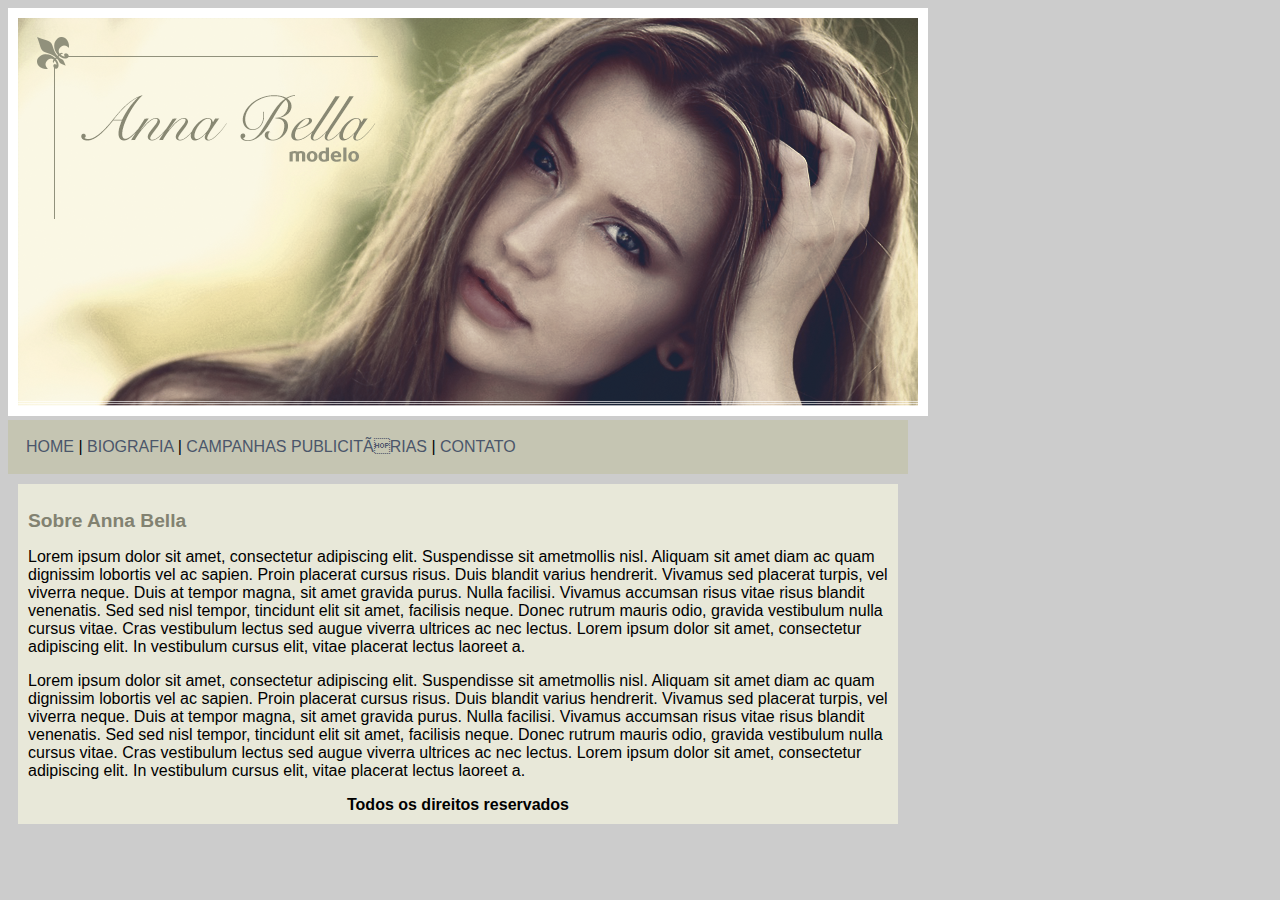
<file: Projeto- Anna Bella/index.html>
<!DOCTYPE html>
<html>
	<head>
		<title>Anna Bella </title>
		<meta charset="uft-8">

		<link rel="stylesheet" type="text/css" href="css/estilo2.css">
	</head>

	<body>
		<div id="principal">
			
			<img src="imagens/capa.png">

			<div id="menu">
				<a href="index.html">HOME</a> |
				<a href="biografia.html">BIOGRAFIA</a> |
				<a href="campanhaspublicitarias.html">CAMPANHAS PUBLICITÁRIAS</a> |
				<a href="contato2.html">CONTATO</a>
			</div>

			<div id="conteudo">
				<h2>Sobre Anna Bella</h2>

				<p>
					Lorem ipsum dolor sit amet, consectetur adipiscing elit. Suspendisse sit ametmollis nisl. Aliquam sit amet diam ac quam dignissim lobortis vel ac sapien. Proin placerat cursus risus. Duis blandit varius hendrerit. Vivamus sed placerat turpis, vel viverra neque. Duis at tempor magna, sit amet gravida purus. Nulla facilisi. Vivamus accumsan risus vitae risus blandit venenatis. Sed sed nisl tempor, tincidunt elit sit amet, facilisis neque. Donec rutrum mauris odio, gravida vestibulum nulla cursus vitae. Cras vestibulum lectus sed augue viverra ultrices ac nec lectus. Lorem ipsum dolor sit amet, consectetur adipiscing elit. In vestibulum cursus elit, vitae placerat lectus laoreet a.

				</p>

				<p>
					Lorem ipsum dolor sit amet, consectetur adipiscing elit. Suspendisse sit ametmollis nisl. Aliquam sit amet diam ac quam dignissim lobortis vel ac sapien. Proin placerat cursus risus. Duis blandit varius hendrerit. Vivamus sed placerat turpis, vel viverra neque. Duis at tempor magna, sit amet gravida purus. Nulla facilisi. Vivamus accumsan risus vitae risus blandit venenatis. Sed sed nisl tempor, tincidunt elit sit amet, facilisis neque. Donec rutrum mauris odio, gravida vestibulum nulla cursus vitae. Cras vestibulum lectus sed augue viverra ultrices ac nec lectus. Lorem ipsum dolor sit amet, consectetur adipiscing elit. In vestibulum cursus elit, vitae placerat lectus laoreet a.

				</p>

				<div id="rodape">
					<strong>Todos os direitos reservados</strong>
				</div>
			</div>

		</div>
	</body>
</html>
</file>
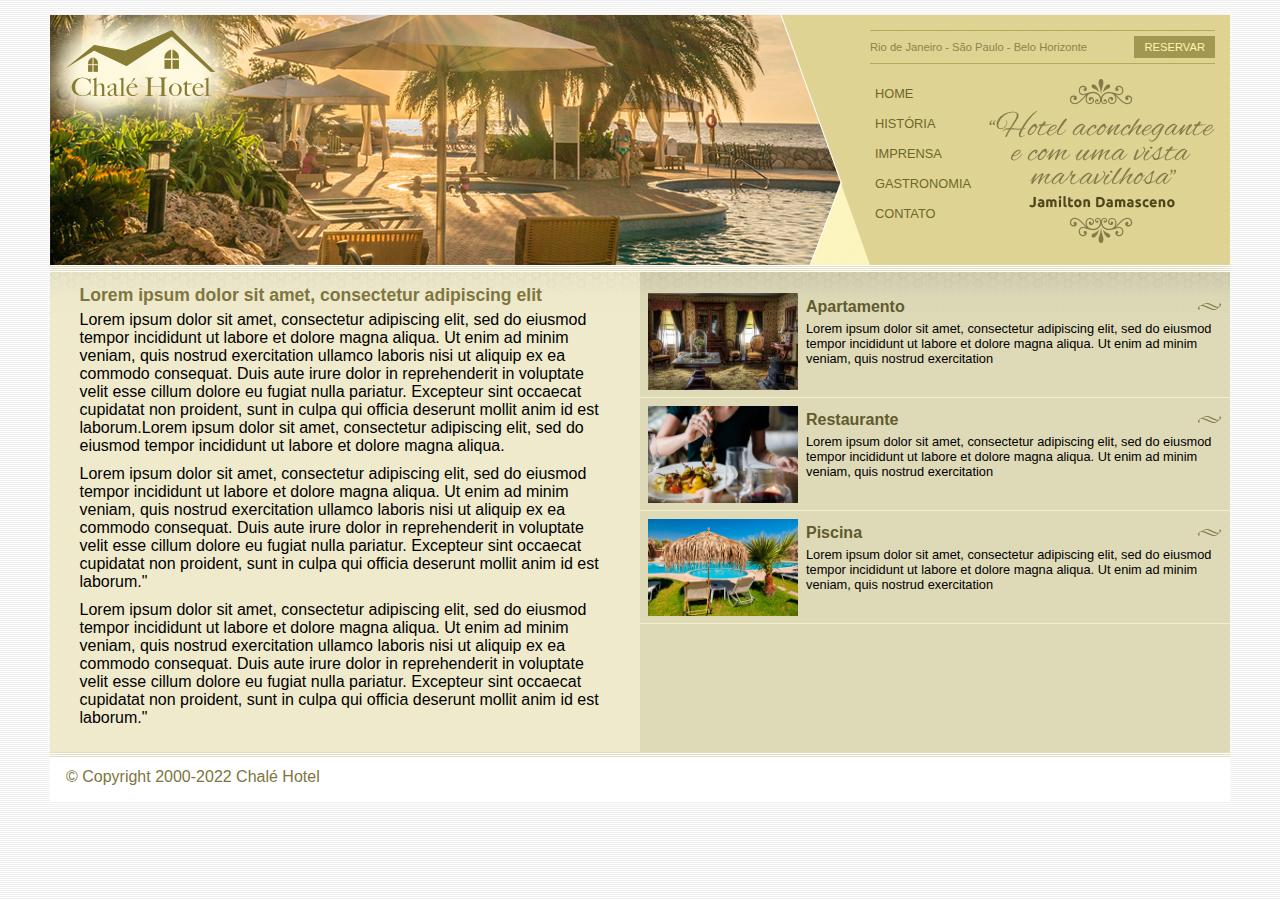
<file: Projeto-Chalé-Hotel/index.html>
<!DOCTYPE html>
<html>
	<head>
		<title>Chalé Hotel</title>
		<meta charset="utf-8">
		<link rel="stylesheet" type="text/css" href="css/estilo.css">

	</head>
	<body>
		<div id="container"> <!--inicio do container-->
			<div id="topo"><!--inicio topo-->

				<div id="area-logo">
					<h1 class="logo">
						<a href="index.html">Chalé Hotel</a>
					</h1>
				</div>

				<div id="area-menu">
					<div id="conteudo-menu">
						<div id="menu-locais">
							<span class="locais">
								Rio de Janeiro - São Paulo - Belo Horizonte
							</span>		
							<a  class="reserva" href="">Reservar</a>	
							<div style="clear: both;"></div>		
						</div>

						<div id="menu">
							<ul id="navegacao">
								<li><a href="">Home</a></li>
								<li><a href="">História</a></li>
								<li><a href="">Imprensa</a></li>
								<li><a href="">Gastronomia</a></li>
								<li><a href="">Contato</a></li>
							</ul>

							<img class="depoimento" src="imagens/depoimento.png">
						</div>

					</div>
				</div>

			</div><!--fim do topo-->

          <div id="area-principal">
          		<div class="conteudo">
          			<h2>
          				Lorem ipsum dolor sit amet, consectetur adipiscing elit
          			</h2>
          			<p>
          				Lorem ipsum dolor sit amet, consectetur adipiscing elit, sed do eiusmod tempor incididunt ut labore et dolore magna aliqua. Ut enim ad minim veniam, quis nostrud exercitation ullamco laboris nisi ut aliquip ex ea commodo consequat. Duis aute irure dolor in reprehenderit in voluptate velit esse cillum dolore eu fugiat nulla pariatur. Excepteur sint occaecat cupidatat non proident, sunt in culpa qui officia deserunt mollit anim id est laborum.Lorem ipsum dolor sit amet, consectetur adipiscing elit, sed do eiusmod tempor incididunt ut labore et dolore magna aliqua. 
          			</p>

          			<p>
          				Lorem ipsum dolor sit amet, consectetur adipiscing elit, sed do eiusmod tempor incididunt ut labore et dolore magna aliqua. Ut enim ad minim veniam, quis nostrud exercitation ullamco laboris nisi ut aliquip ex ea commodo consequat. Duis aute irure dolor in reprehenderit in voluptate velit esse cillum dolore eu fugiat nulla pariatur. Excepteur sint occaecat cupidatat non proident, sunt in culpa qui officia deserunt mollit anim id est laborum."
          			</p>

          			<p>
          				Lorem ipsum dolor sit amet, consectetur adipiscing elit, sed do eiusmod tempor incididunt ut labore et dolore magna aliqua. Ut enim ad minim veniam, quis nostrud exercitation ullamco laboris nisi ut aliquip ex ea commodo consequat. Duis aute irure dolor in reprehenderit in voluptate velit esse cillum dolore eu fugiat nulla pariatur. Excepteur sint occaecat cupidatat non proident, sunt in culpa qui officia deserunt mollit anim id est laborum."
          			</p>

          		</div>
          </div>

          <div id="area-lateral">
	          	<div id="conteudo">
		          	<ul id="beneficios">
		          		<li>
		          			<a href=""><img src="imagens/apartamento.jpg" width="150" alt="Apartamento">
		          				<h3>Apartamento</h3>
		          				<p>	
          				        Lorem ipsum dolor sit amet, consectetur adipiscing elit, sed do eiusmod tempor incididunt ut labore et dolore magna aliqua. Ut enim ad minim veniam, quis nostrud exercitation
		          				</p>
		          			</a>
		          		</li>

		          		<li>
		          			<a href=""><img src="imagens/restaurante.jpg" width="150" alt="Apartamento">
		          				<h3>Restaurante</h3>
		          				<p>	
          				        Lorem ipsum dolor sit amet, consectetur adipiscing elit, sed do eiusmod tempor incididunt ut labore et dolore magna aliqua. Ut enim ad minim veniam, quis nostrud exercitation
		          				</p>
		          			</a>
		          		</li>

		          		<li>
		          			<a href=""><img src="imagens/piscina.jpg" width="150" alt="Apartamento">
		          				<h3>Piscina</h3>
		          				<p>	
          				        Lorem ipsum dolor sit amet, consectetur adipiscing elit, sed do eiusmod tempor incididunt ut labore et dolore magna aliqua. Ut enim ad minim veniam, quis nostrud exercitation
		          				</p>
		          			</a>
		          		</li>
		          	</ul>	
	          		
	          	</div>   	

          </div>

          <div id="rodape">
          	&copy; Copyright 2000-2022 Chalé Hotel
          </div>

		</div> <!--fim do container-->
	</body>
</html>
</file>
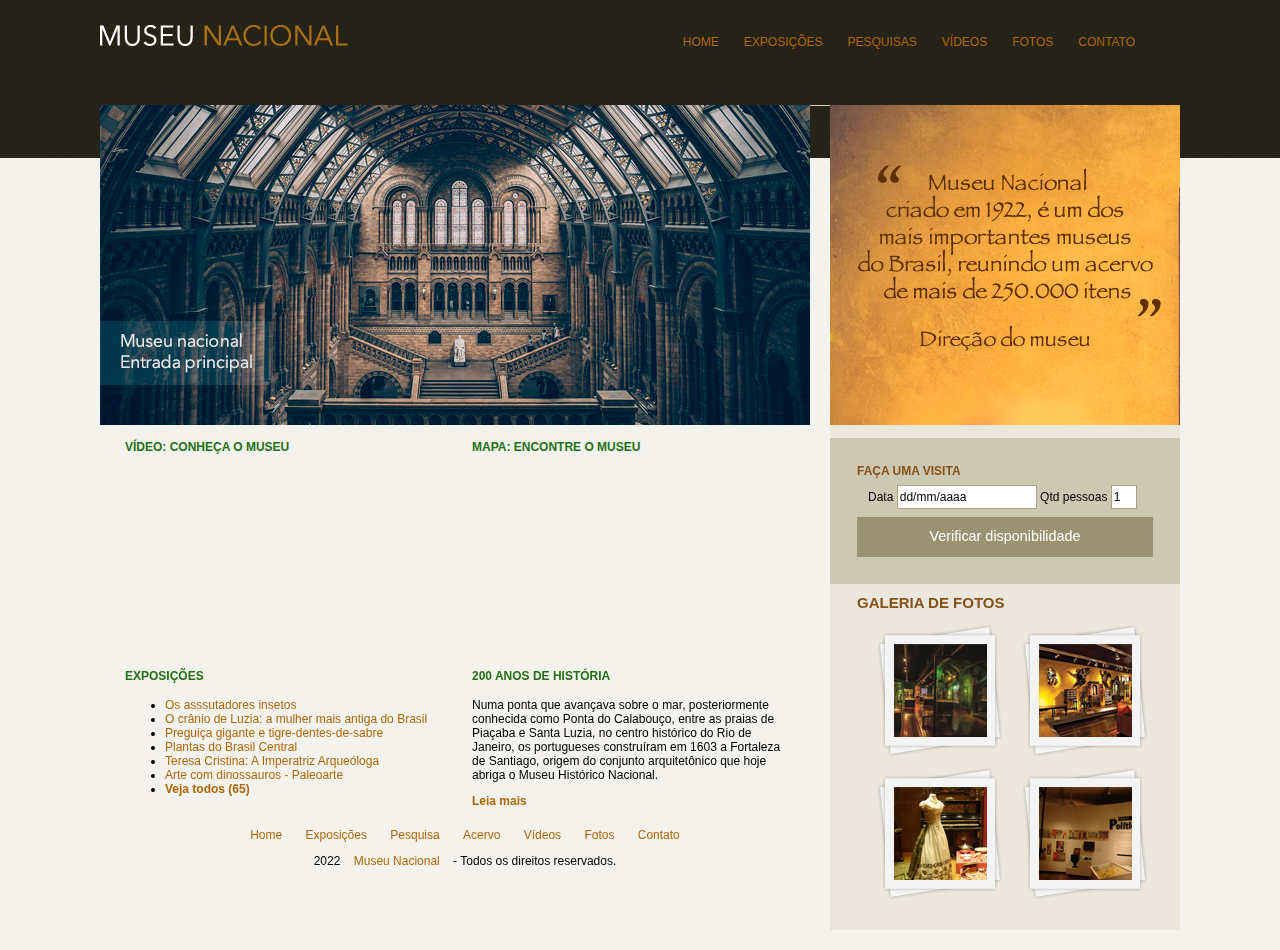
<file: Projeto-Museu-Nacional/index.html>
<!DOCTYPE html>
<html>
	<head>
		<title>Museu Nacional</title>
		<meta charset="utf-8">

		<!--Normalize CSS-->
		<link rel="stylesheet" type="text/css" href="css/normalize.css">

		<!--Estilo customizado-->
		<link rel="stylesheet" type="text/css" href="css/estilo.css">

		<!--[if lt IE 9]>
	        <script src="https://cdnjs.cloudflare.com/ajax/libs/html5shiv/3.7.3/html5shiv-printshiv.js"></script>
        <![endif]-->

	</head>
	<body>
		<div id="container"> <!--inicio do conatainer-->

			<header> <!--inicio do header-->
				<div id="logo">
					<h1><a href="">Museu Nacional</a></h1>
				</div>

			<nav> <!--inicio da nav-->				
				<ul>
					<li><a href="">Home</a></li>
					<li><a href="">Exposições</a></li>
					<li><a href="">Pesquisas</a></li>
					<li><a href="">Vídeos</a></li>
					<li><a href="">Fotos</a></li>
					<li><a href="">Contato</a></li>
				</ul>
			</nav> <!--fim da nave-->
				
			</header> <!--fiim do header-->

			<div id="principal"> <!--inicio do principal-->
				<div id="conteudo">
					<section is="capa">
						<img src="img/museu.png">	
					</section>

					<section id="postagens">
						
							<article id="video">
								
								<h3>Vídeo: conheça o museu</h3>
								<iframe width="310" height="170" src="https://www.youtube.com/embed/RGUYb-hivrc" title="YouTube video player" frameborder="0" allow="accelerometer; autoplay; clipboard-write; encrypted-media; gyroscope; picture-in-picture" allowfullscreen></iframe>

							</article>

							<article id="mapa">
								<h3>Mapa: Encontre o museu</h3>
								<iframe src="https://www.google.com/maps/embed?pb=!1m18!1m12!1m3!1d3675.2063116653194!2d-43.22871758520151!3d-22.905759985012363!2m3!1f0!2f0!3f0!3m2!1i1024!2i768!4f13.1!3m3!1m2!1s0x997e58a085b7af%3A0x4d11e9a933d38ce3!2sMuseu%20Nacional%20-%20UFRJ!5e0!3m2!1spt-BR!2sbr!4v1657742245089!5m2!1spt-BR!2sbr" width="310" height="170" style="border:0;" allowfullscreen="" loading="lazy" referrerpolicy="no-referrer-when-downgrade"></iframe>
							</article>

							<article id="exposicoes">
								<h3>Exposições</h3>
								<ul>
									<li>
										<a href="">Os asssutadores insetos</a>
									</li>
									<li>
										<a href="">O crânio de Luzia: a mulher mais antiga do Brasil</a>
									</li>
									<li>
										<a href="">Preguiça gigante e tigre-dentes-de-sabre</a>
									</li>
									<li>
										<a href="">Plantas do Brasil Central</a>
									</li>
									<li>
										<a href="">Teresa Cristina: A Imperatriz Arqueóloga</a>
									</li>
									<li>
										<a href="#">Arte com dinossauros - Paleoarte</a>
									</li>
									<li>
										<a href="#"><strong>Veja todos (65)</strong></a>
									</li>

								</ul>
							</article>

							<article id="historia">
								<h3>200 anos de história</h3>
								<p>
									Numa ponta que avançava sobre o mar, posteriormente conhecida como Ponta do Calabouço, entre as praias de Piaçaba e Santa Luzia, no centro histórico do Rio de Janeiro, os portugueses construíram em 1603 a Fortaleza de Santiago, origem do conjunto arquitetônico que hoje abriga o Museu Histórico Nacional.
								</p>
								<a href=""><strong>Leia mais</strong></a>
							</article>
						
					</section>
				</div>

				<aside>
					<section id="depoimento">
						<img src="img/depoimento.png">
					</section>

					<section id="visita"> <!--inicio seção visita-->
						<h4>Faça uma visita</h4>
						<form>
							<fieldset>
								<legend>Selecione uma data</legend>

								<label for="data">Data</label>
								<input class="campo" type="text" id="data" value="dd/mm/aaaa">

								<label for="qtd">Qtd pessoas</label>
								<input class="campo" style="width: 20px;"type="text" id="qtd" value="1">

							</fieldset>

							<input class="botao" type="submit" value="Verificar disponibilidade">
						</form>
					</section> <!--fim seção visita-->

					<section id="galeria">
						<h1>Galeria de fotos</h1>

						<a href="">
							<img src="img/imagem1.jpg" height="93" width="93">
						</a>
						
						<a href="">
							<img src="img/imagem2.jpg" height="93" width="93">
						</a>
						
						<a href="">
							<img src="img/imagem3.jpg" height="93" width="93">
						</a>
						
						<a href="">
							<img src="img/imagem4.jpg" height="93" width="93">
						</a>
						
					</section>
				</aside>
				<footer>
				 	<p>
				 		<a href="">Home</a>
				 		<a href="">Exposições</a>
				 		<a href="">Pesquisa</a>
				 		<a href="">Acervo</a>
				 		<a href="">Vídeos</a>
				 		<a href="">Fotos</a>
				 		<a href="">Contato</a>
				 	</p>

				 	<p>
				 		2022 <a href="">Museu Nacional</a> - Todos os direitos reservados.
				 	</p>
				</footer>
			</div> <!--fim do principal-->
	
		</div> <!--fim do container-->

	</body>
</html>
</file>
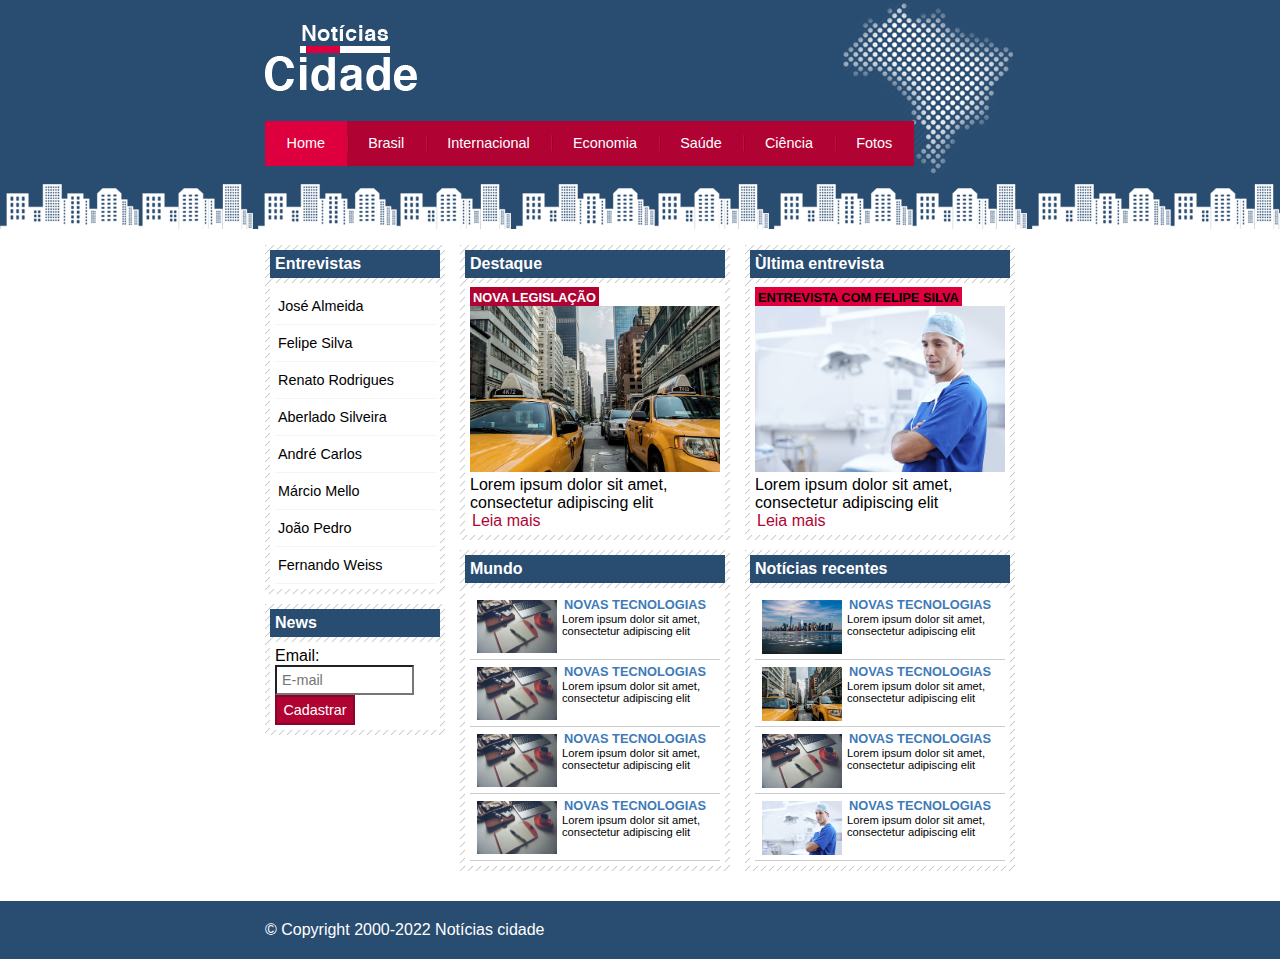
<file: Projeto-Notícias-Cidade/index.html>
<!DOCTYPE html>
<html>
	<head>
		<title>Notícias cidade - Seu site de notícias</title>
		<meta charset="utf-8">

		<!--Estilo customizado -->
		<link rel="stylesheet" type="text/css" href="css/estilo.css">
	</head>

	<body class="home">

		<div id="container">
			<!--início do container-->
			<div id="topo">
				<h1 class="logo">Notícias Cidade</h1>

				<ul id="navegacao">
					
					<li class="primeiro"><a id="home" href="index.html">Home</a></li>
					<li><a  id="brasil" href="brasil.html">Brasil</a></li>
					<li><a  id="internacional" href="internacional.html">Internacional</a></li>
					<li><a  id="economia" href="economia.html">Economia</a></li>
					<li><a  id="saude" href="saude.html">Saúde</a></li>
					<li><a  id="ciencia" href="ciencia.html">Ciência</a></li>
					<li><a  id="fotos" href="fotos.html">Fotos</a></li>
				</ul>
			</div>

			<div id="conteudo">

				<div id="primario">

					<div class="caixa destaque">
						<h2>Destaque</h2>
					    <div class="caixa-conteudo">
							<h3>Nova legislação</h3>
							<img class="imagem-principal" src="imagens/taxi.jpg" width="100%">
							<p>
								Lorem ipsum dolor sit amet, consectetur adipiscing elit
							</p>	

							<a href="nova-legislacao.html">Leia mais</a>			
					    </div>		
					</div>

					<div class="caixa">
						<h2>Mundo</h2>
					    <div class="caixa-conteudo">

							<ul id="lista-noticias">
								<li>
									<a href="">
										<img src="imagens/tecnologia.jpg" width="80">
										<h3>Novas tecnologias</h3>
										<p>Lorem ipsum dolor sit amet, consectetur adipiscing elit</p>
									</a>
								</li>

								<li>
									<a href="">
										<img src="imagens/tecnologia.jpg" width="80">
										<h3>Novas tecnologias</h3>
										<p>Lorem ipsum dolor sit amet, consectetur adipiscing elit</p>
									</a>
								</li>

								<li>
									<a href="">
										<img src="imagens/tecnologia.jpg" width="80">
										<h3>Novas tecnologias</h3>
										<p>Lorem ipsum dolor sit amet, consectetur adipiscing elit</p>
									</a>
								</li>

								<li>
									<a href="">
										<img src="imagens/tecnologia.jpg" width="80">
										<h3>Novas tecnologias</h3>
										<p>Lorem ipsum dolor sit amet, consectetur adipiscing elit</p>
									</a>
								</li>
							</ul>
					    </div>		
					</div>
				
				</div>


				<div id="secundario">

					<div class="caixa entrevista">
						<h2>Ùltima entrevista</h2>
					    <div class="caixa-conteudo">
							<h3>Entrevista com Felipe Silva</h3>
							<img class="imagem-principal" src="imagens/doutor.jpg" width="100%">		
							<p>
								Lorem ipsum dolor sit amet, consectetur adipiscing elit
							</p>	

							<a href="">Leia mais</a>
		
					    </div>		
					</div>

					<div class="caixa">
						<h2>Notícias recentes</h2>
					    <div class="caixa-conteudo">

							<ul id="lista-noticias">
								<li>
									<a href="">
										<img src="imagens/cidade.jpg" width="80">
										<h3>Novas tecnologias</h3>
										<p>Lorem ipsum dolor sit amet, consectetur adipiscing elit</p>
									</a>
								</li>

								<li>
									<a href="">
										<img src="imagens/taxi.jpg" width="80">
										<h3>Novas tecnologias</h3>
										<p>Lorem ipsum dolor sit amet, consectetur adipiscing elit</p>
									</a>
								</li>

								<li>
									<a href="">
										<img src="imagens/tecnologia.jpg" width="80">
										<h3>Novas tecnologias</h3>
										<p>Lorem ipsum dolor sit amet, consectetur adipiscing elit</p>
									</a>
								</li>

								<li>
									<a href="">
										<img src="imagens/doutor.jpg" width="80">
										<h3>Novas tecnologias</h3>
										<p>Lorem ipsum dolor sit amet, consectetur adipiscing elit</p>
									</a>
								</li>
							</ul>
					    </div>		
					</div>
				</div>

				<!--inicio da lateral-->
				<div id="lateral">

					<div class="caixa">
						<h2>Entrevistas</h2>
					    <div class="caixa-conteudo">
							<ul>
								<li><a href="">José Almeida</a></li>
								<li><a href="">Felipe Silva</a></li>
								<li><a href="">Renato Rodrigues</a></li>
								<li><a href="">Aberlado Silveira</a></li>
								<li><a href="">André Carlos</a></li>
								<li><a href="">Márcio Mello</a></li>
								<li><a href="">João Pedro</a></li>
								<li><a href="">Fernando Weiss</a></li>
							</ul>					
					    </div>		
					</div>

					<div class="caixa">
						<h2>News</h2>
					    <div class="caixa-conteudo">

					    	<form>
					    		<div>
					    			<label>Email:</label>
					    			<input type="text" name="email" id="email" placeholder="E-mail">	    			
					    		</div>

					    		<div>
					    			<input class="submit" type="submit" value="Cadastrar">
					    		</div>
					    	</form>
									
					    </div>		
					</div>


				</div><!--fim da lateral-->
				
			</div> <!--fim/conteudo-->
		
		</div> <!--fim do container-->

		<div id="container-rodape" style="clear: both;">
		      <div id="rodape">
		      		&copy; Copyright 2000-2022 Notícias cidade
		      </div>	
		</div>
	</body>

</html>
</file>
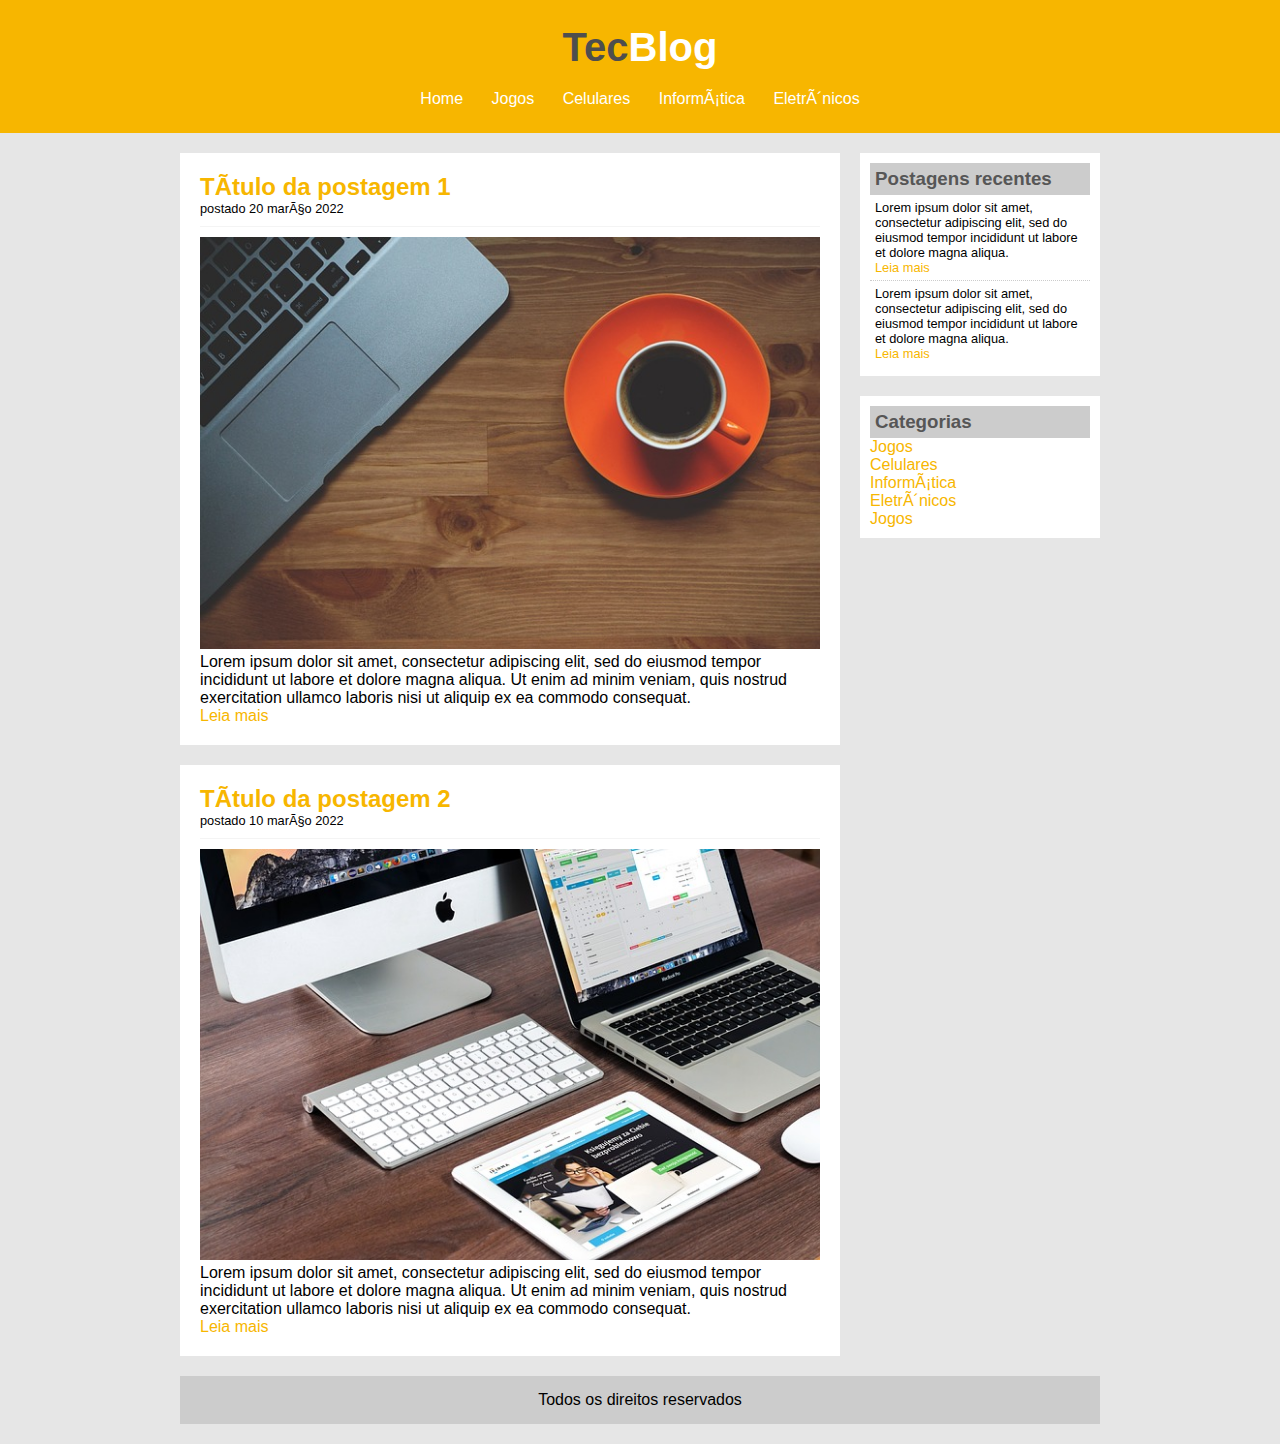
<file: Projeto-TecBlog/index.html>
<!DOCTYPE html>
<html>
	<head>
		<title>TecBlog - O seu blog de tecnologia</title>
		<meta charset="uft 8">	

		<link rel="stylesheet" type="text/css" href="css/estilo.css">

    <body>
    	<div id="area-cabecalho">

    		<div id="area-logo">
    			<h1>Tec<span class="branco">Blog</span></h1>
    		</div>

    		<div id="area-menu">
    			<a href="index.html">Home</a>
    			<a href="jogos.html">Jogos</a>
    			<a href="celulares.html">Celulares</a>
    			<a href="informatica.html">Informática</a>
    			<a href="eletronicos.html">Eletrônicos</a>	
	    	</div>
	    </div>

	    <div id="area-principal">

	    	<div id="area-postagens">
	    		<!--abertura postagem-->
	    		<div class="postagem">
	    			<h2>Título da postagem 1</h2>
	    			<span class="data-postagem">postado 20 março 2022</span>
	    			<img width="620px"src="imagens/imagem1.jpg">
	    			<p>
	    				Lorem ipsum dolor sit amet, consectetur adipiscing elit, sed do eiusmod tempor incididunt ut labore et dolore magna aliqua. Ut enim ad minim veniam, quis nostrud exercitation ullamco laboris nisi ut aliquip ex ea commodo consequat.
	    			</p>
	    			<a href="">Leia mais</a>
	    		</div> <!--fechamento postagem-->

	    		<div class="postagem">
	    			<h2>Título da postagem 2</h2>
	    			<span class="data-postagem">postado 10 março 2022</span>
	    			<img width="620px"src="imagens/imagem2.jpg">
	    			<p>
	    				Lorem ipsum dolor sit amet, consectetur adipiscing elit, sed do eiusmod tempor incididunt ut labore et dolore magna aliqua. Ut enim ad minim veniam, quis nostrud exercitation ullamco laboris nisi ut aliquip ex ea commodo consequat.
	    			</p>
	    			<a href="">Leia mais</a>
	    		</div>

	    	</div>

	    	<div id="area-lateral">


	    		<div class="conteudo-lateral">
	    			<h3>Postagens recentes</h3>
	    			<div class="postagem-lateral">
	    				<p>Lorem ipsum dolor sit amet, consectetur adipiscing elit, sed do eiusmod tempor incididunt ut labore et dolore magna aliqua.
	    				</p>
	    				<a href="">Leia mais</a>    			
	    			</div>

	    			<div class="postagem-lateral" style="border-bottom: none;">
	    				<p>Lorem ipsum dolor sit amet, consectetur adipiscing elit, sed do eiusmod tempor incididunt ut labore et dolore magna aliqua.</p>
	    				<a href="">Leia mais</a>    			
	    			</div>
	    		</div>

	    		<div class="conteudo-lateral">
	    			<h3>Categorias</h3>

	    			<a href="">Jogos</a><br>
	    			<a href="">Celulares</a><br>
	    			<a href="">Informática</a><br>
	    			<a href="">Eletrônicos</a><br>
	    			<a href="">Jogos</a><br>
	    		</div>

	    	</div>

		        <div id="rodape">
		        	Todos os direitos reservados
	        </div>

	    </div>

	</body>

</html>
</file>
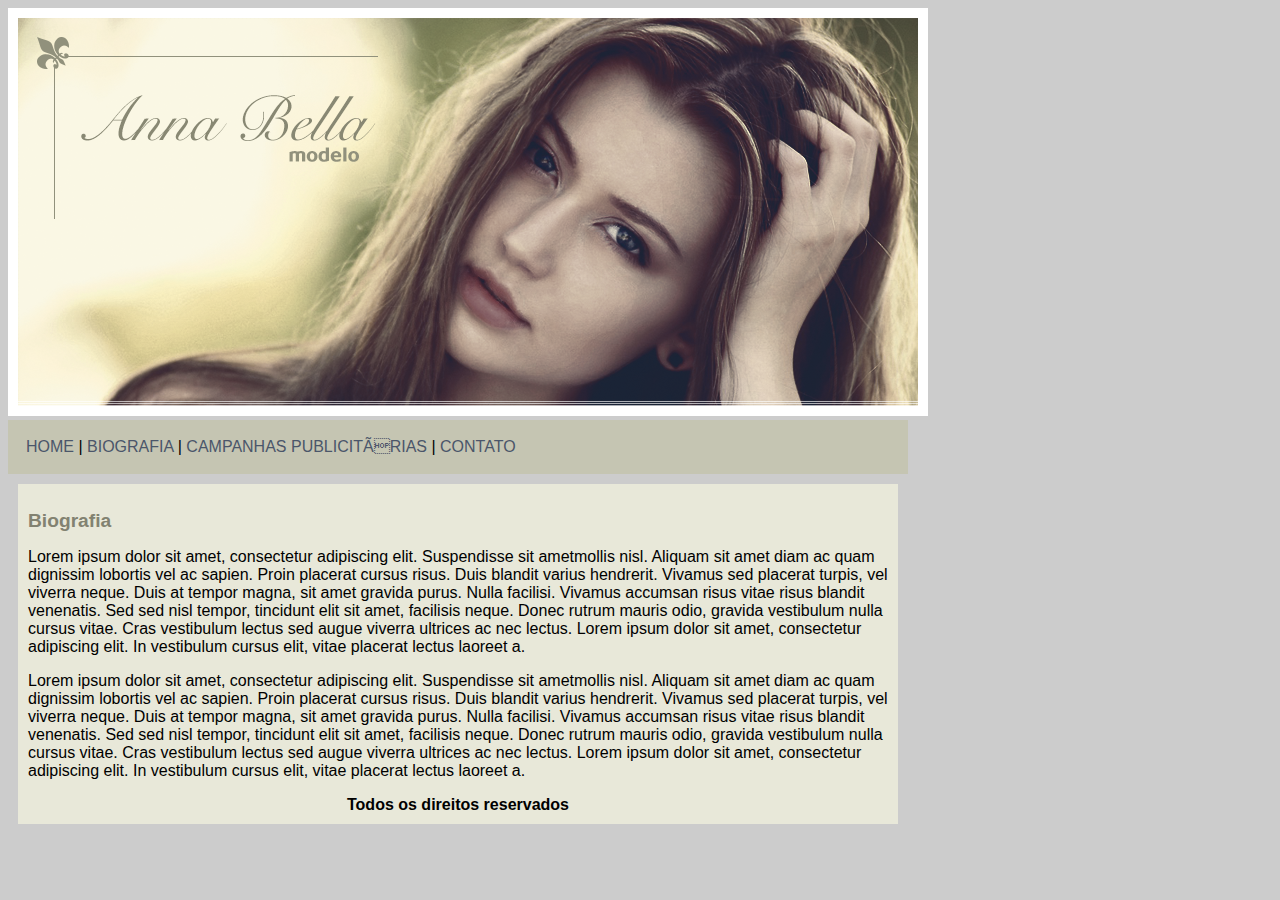
<file: Projeto- Anna Bella/biografia.html>
<!DOCTYPE html>
<html>
	<head>
		<title>Biografia</title>
		<meta charset="uft-8">

		<link rel="stylesheet" type="text/css" href="css/estilo2.css">
	</head>

	<body>
		<div id="principal">
			
			<img src="imagens/capa.png">

			<div id="menu">
				<a href="index.html">HOME</a> |
				<a href="biografia.html">BIOGRAFIA</a> |
				<a href="campanhaspublicitarias.html">CAMPANHAS PUBLICITÁRIAS</a> |
				<a href="contato2.html">CONTATO</a>
			</div>

			<div id="conteudo">
				<h2>Biografia</h2>

				<p>
					Lorem ipsum dolor sit amet, consectetur adipiscing elit. Suspendisse sit ametmollis nisl. Aliquam sit amet diam ac quam dignissim lobortis vel ac sapien. Proin placerat cursus risus. Duis blandit varius hendrerit. Vivamus sed placerat turpis, vel viverra neque. Duis at tempor magna, sit amet gravida purus. Nulla facilisi. Vivamus accumsan risus vitae risus blandit venenatis. Sed sed nisl tempor, tincidunt elit sit amet, facilisis neque. Donec rutrum mauris odio, gravida vestibulum nulla cursus vitae. Cras vestibulum lectus sed augue viverra ultrices ac nec lectus. Lorem ipsum dolor sit amet, consectetur adipiscing elit. In vestibulum cursus elit, vitae placerat lectus laoreet a.

				</p>

				<p>
					Lorem ipsum dolor sit amet, consectetur adipiscing elit. Suspendisse sit ametmollis nisl. Aliquam sit amet diam ac quam dignissim lobortis vel ac sapien. Proin placerat cursus risus. Duis blandit varius hendrerit. Vivamus sed placerat turpis, vel viverra neque. Duis at tempor magna, sit amet gravida purus. Nulla facilisi. Vivamus accumsan risus vitae risus blandit venenatis. Sed sed nisl tempor, tincidunt elit sit amet, facilisis neque. Donec rutrum mauris odio, gravida vestibulum nulla cursus vitae. Cras vestibulum lectus sed augue viverra ultrices ac nec lectus. Lorem ipsum dolor sit amet, consectetur adipiscing elit. In vestibulum cursus elit, vitae placerat lectus laoreet a.

				</p>

				<div id="rodape">
					<strong>Todos os direitos reservados</strong>
				</div>
			</div>

		</div>
	</body>
</html>
</file>
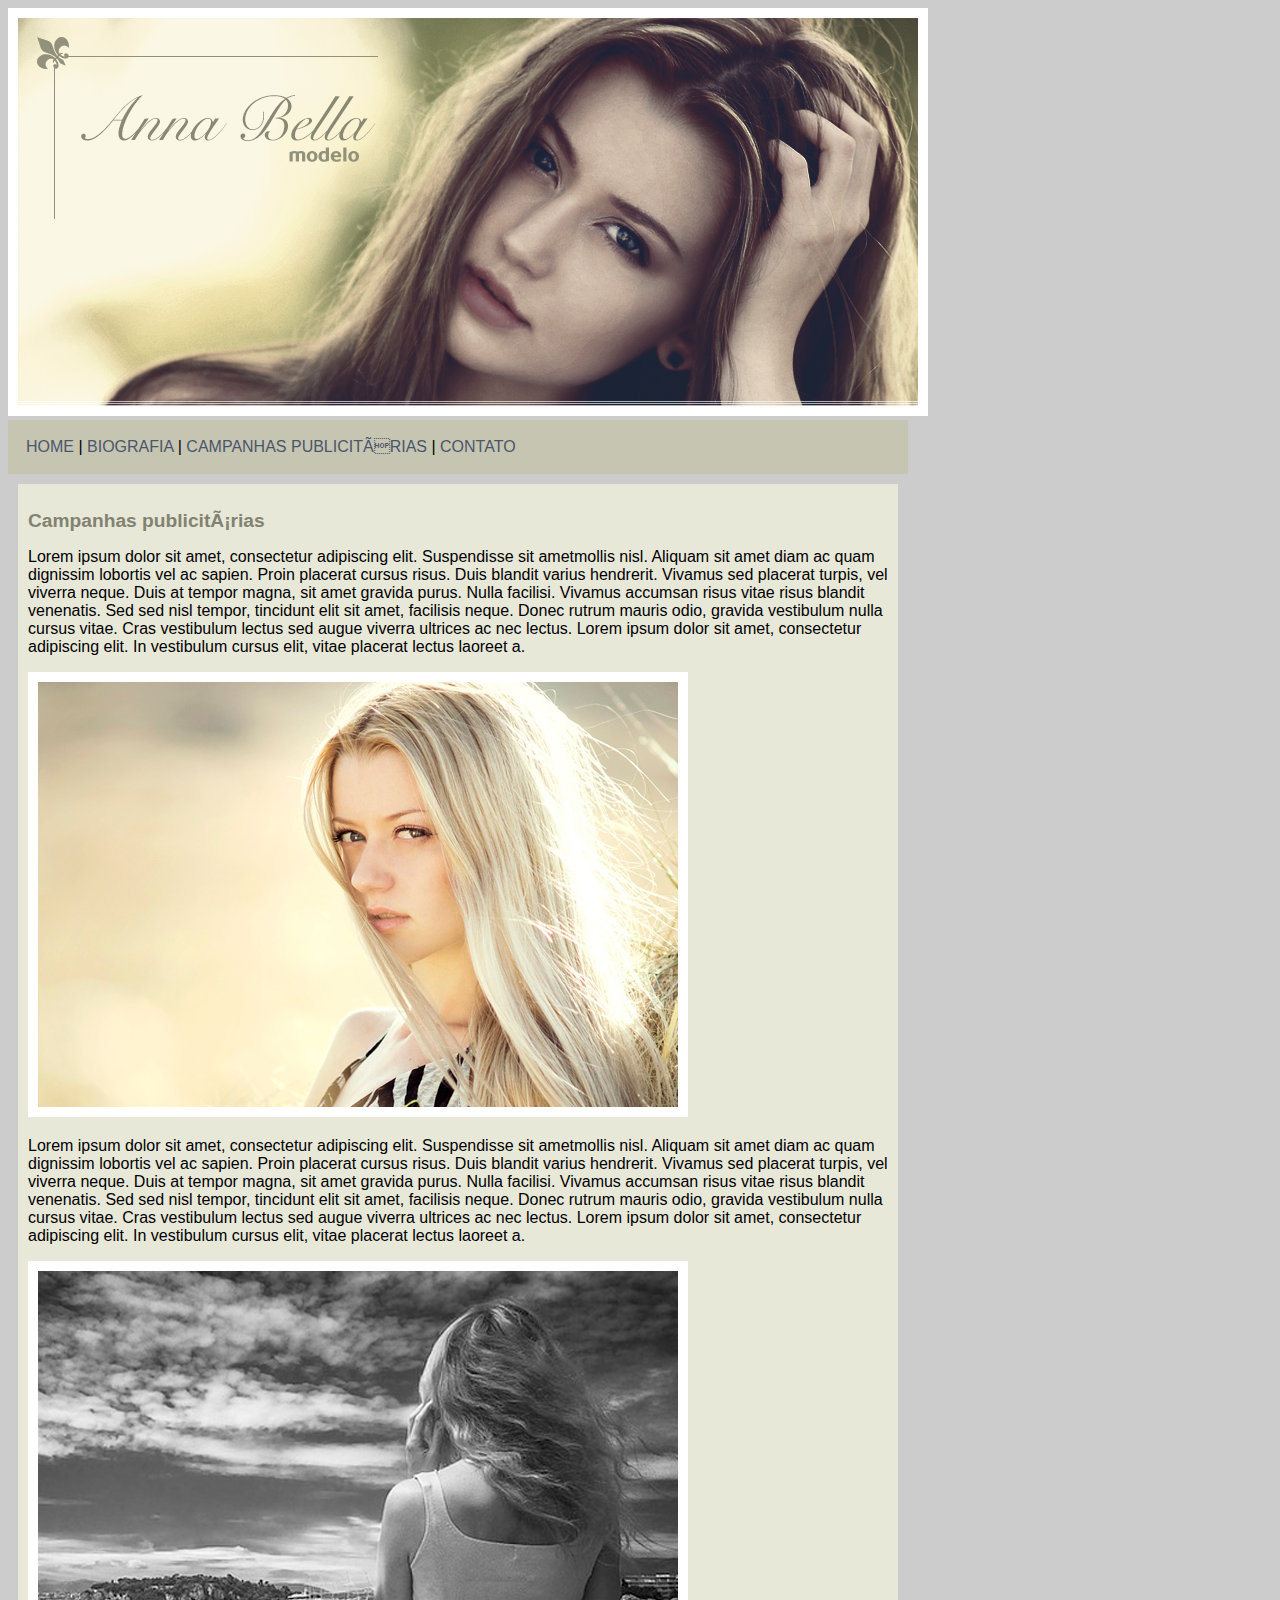
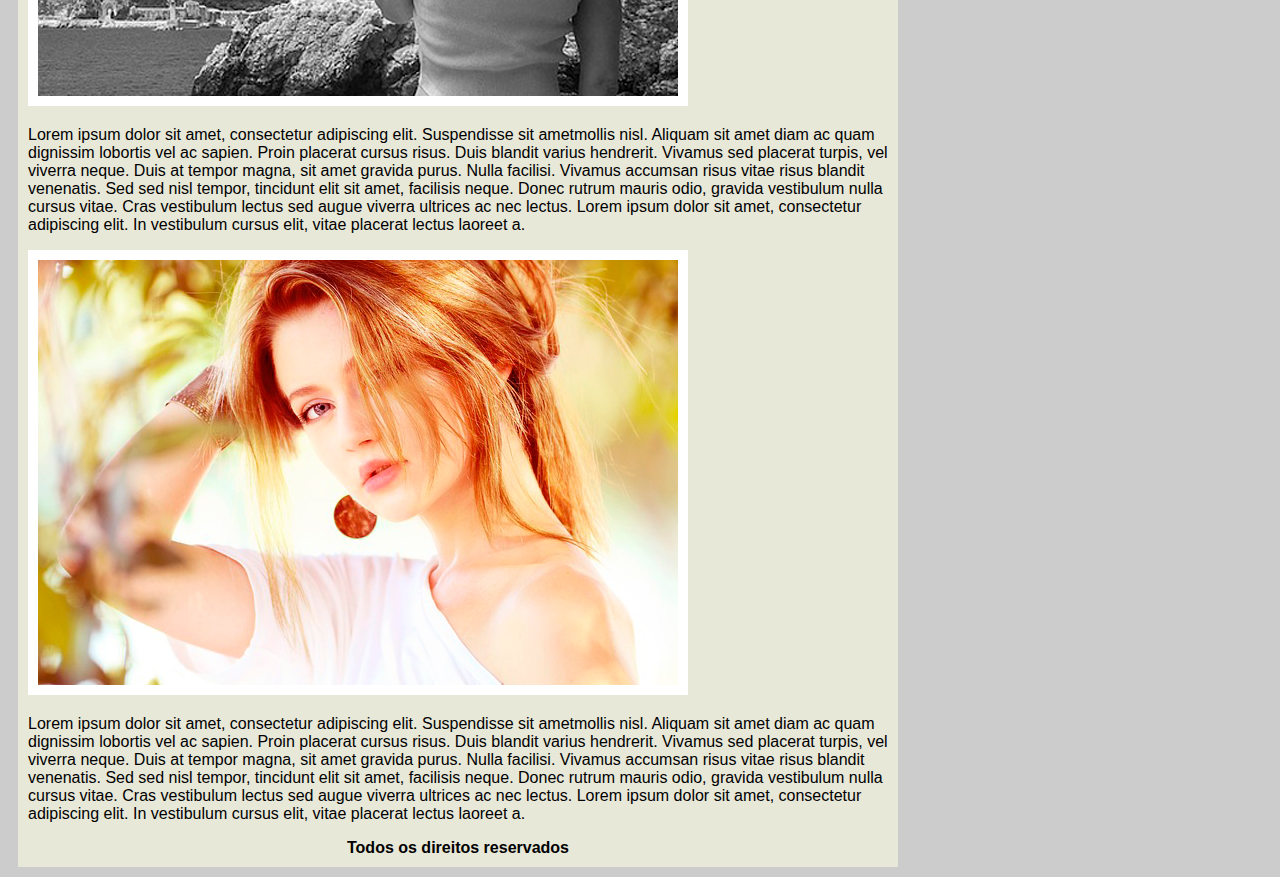
<file: Projeto- Anna Bella/campanhaspublicitarias.html>
<!DOCTYPE html>
<html>
	<head>
		<title>Campanhas publicitárias</title>
		<meta charset="uft-8">

		<link rel="stylesheet" type="text/css" href="css/estilo2.css">
	</head>

	<body>
		<div id="principal">
			
			<img src="imagens/capa.png">

			<div id="menu">
				<a href="index.html">HOME</a> |
				<a href="biografia">BIOGRAFIA</a> |
				<a href="campanhaspublicitarias.html">CAMPANHAS PUBLICITÁRIAS</a> |
				<a href="contato2.html">CONTATO</a>
			</div>

			<div id="conteudo">
				<h2>Campanhas publicitárias</h2>

				<p>
					Lorem ipsum dolor sit amet, consectetur adipiscing elit. Suspendisse sit ametmollis nisl. Aliquam sit amet diam ac quam dignissim lobortis vel ac sapien. Proin placerat cursus risus. Duis blandit varius hendrerit. Vivamus sed placerat turpis, vel viverra neque. Duis at tempor magna, sit amet gravida purus. Nulla facilisi. Vivamus accumsan risus vitae risus blandit venenatis. Sed sed nisl tempor, tincidunt elit sit amet, facilisis neque. Donec rutrum mauris odio, gravida vestibulum nulla cursus vitae. Cras vestibulum lectus sed augue viverra ultrices ac nec lectus. Lorem ipsum dolor sit amet, consectetur adipiscing elit. In vestibulum cursus elit, vitae placerat lectus laoreet a.

				</p>

				<img src="imagens/foto2.png">

				<p>
					Lorem ipsum dolor sit amet, consectetur adipiscing elit. Suspendisse sit ametmollis nisl. Aliquam sit amet diam ac quam dignissim lobortis vel ac sapien. Proin placerat cursus risus. Duis blandit varius hendrerit. Vivamus sed placerat turpis, vel viverra neque. Duis at tempor magna, sit amet gravida purus. Nulla facilisi. Vivamus accumsan risus vitae risus blandit venenatis. Sed sed nisl tempor, tincidunt elit sit amet, facilisis neque. Donec rutrum mauris odio, gravida vestibulum nulla cursus vitae. Cras vestibulum lectus sed augue viverra ultrices ac nec lectus. Lorem ipsum dolor sit amet, consectetur adipiscing elit. In vestibulum cursus elit, vitae placerat lectus laoreet a.

				</p>

				<img src="imagens/foto1.png">

				<p>
					Lorem ipsum dolor sit amet, consectetur adipiscing elit. Suspendisse sit ametmollis nisl. Aliquam sit amet diam ac quam dignissim lobortis vel ac sapien. Proin placerat cursus risus. Duis blandit varius hendrerit. Vivamus sed placerat turpis, vel viverra neque. Duis at tempor magna, sit amet gravida purus. Nulla facilisi. Vivamus accumsan risus vitae risus blandit venenatis. Sed sed nisl tempor, tincidunt elit sit amet, facilisis neque. Donec rutrum mauris odio, gravida vestibulum nulla cursus vitae. Cras vestibulum lectus sed augue viverra ultrices ac nec lectus. Lorem ipsum dolor sit amet, consectetur adipiscing elit. In vestibulum cursus elit, vitae placerat lectus laoreet a.

				</p>

				<img src="imagens/foto3.png">

				<p>
					Lorem ipsum dolor sit amet, consectetur adipiscing elit. Suspendisse sit ametmollis nisl. Aliquam sit amet diam ac quam dignissim lobortis vel ac sapien. Proin placerat cursus risus. Duis blandit varius hendrerit. Vivamus sed placerat turpis, vel viverra neque. Duis at tempor magna, sit amet gravida purus. Nulla facilisi. Vivamus accumsan risus vitae risus blandit venenatis. Sed sed nisl tempor, tincidunt elit sit amet, facilisis neque. Donec rutrum mauris odio, gravida vestibulum nulla cursus vitae. Cras vestibulum lectus sed augue viverra ultrices ac nec lectus. Lorem ipsum dolor sit amet, consectetur adipiscing elit. In vestibulum cursus elit, vitae placerat lectus laoreet a.

				</p>

				<div id="rodape">
					<strong>Todos os direitos reservados</strong>
				</div>
			</div>

		</div>
	</body>

</html>
</file>
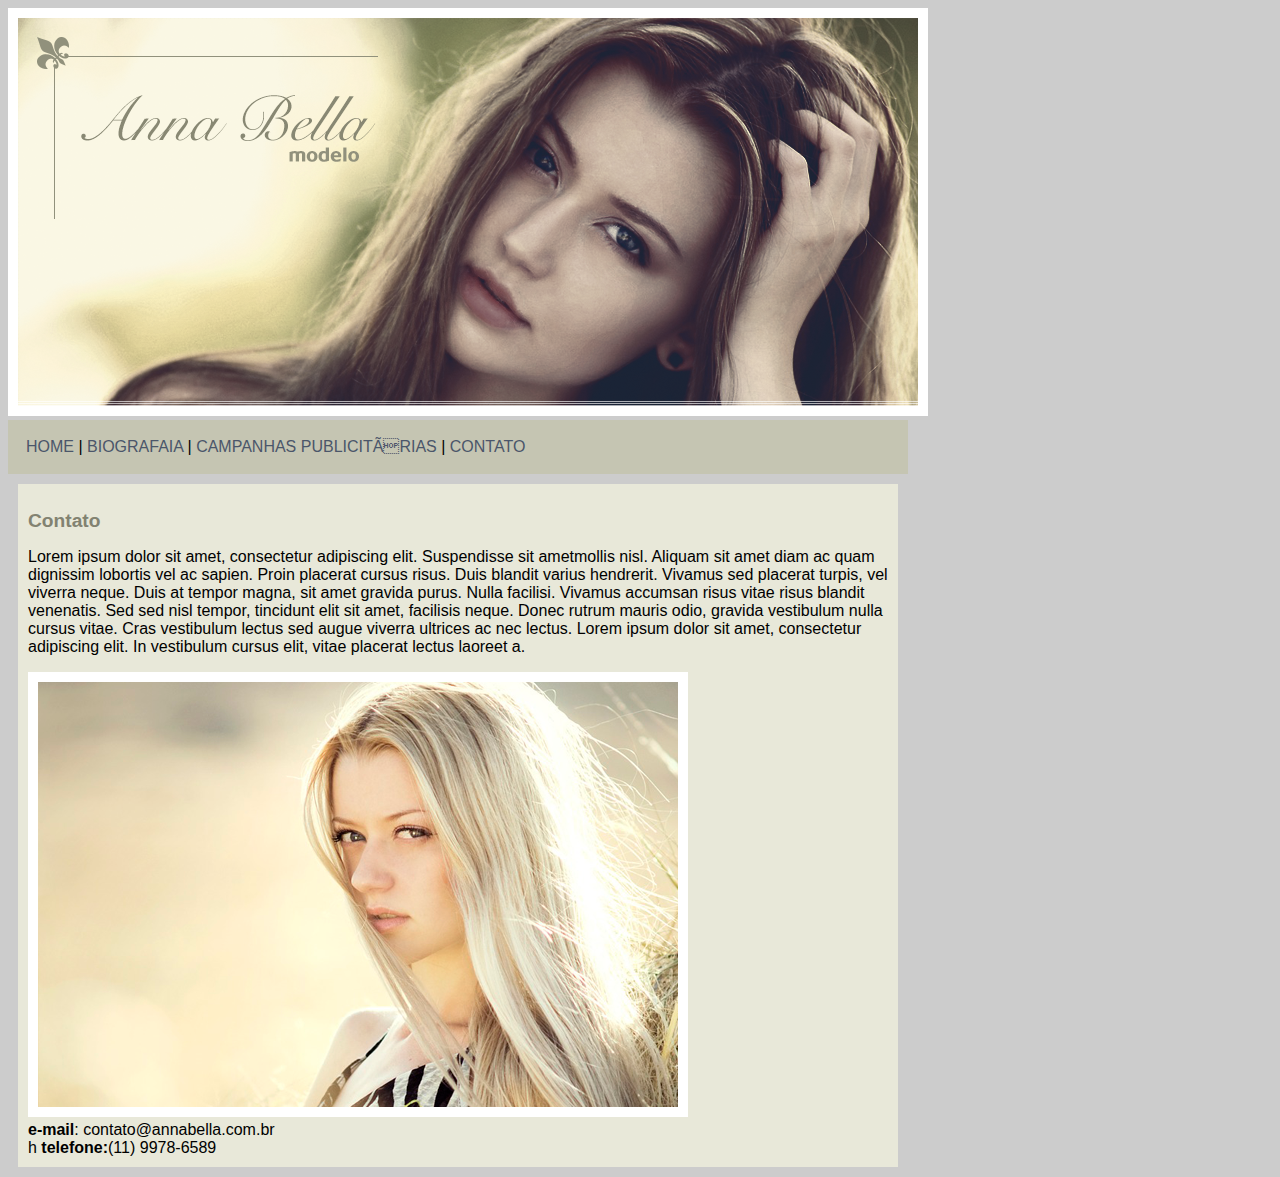
<file: Projeto- Anna Bella/contato2.html>
<!DOCTYPE html>
<html>
	<head>
		<title>Contato</title>
		<meta charset="uft-8">

		<link rel="stylesheet" type="text/css" href="css/estilo2.css">
	</head>

	<body>
		<div id="principal">
			
			<img src="imagens/capa.png">

			<div id="menu">
				<a href="index.html">HOME</a> |
				<a href="biografia.html">BIOGRAFAIA</a> |
				<a href="campanhaspublicitarias.html">CAMPANHAS PUBLICITÁRIAS</a> |
				<a href="contato2.html">CONTATO</a>
			</div>

			<div id="conteudo">

				<h2>Contato</h2>
				<p>
					Lorem ipsum dolor sit amet, consectetur adipiscing elit. Suspendisse sit ametmollis nisl. Aliquam sit amet diam ac quam dignissim lobortis vel ac sapien. Proin placerat cursus risus. Duis blandit varius hendrerit. Vivamus sed placerat turpis, vel viverra neque. Duis at tempor magna, sit amet gravida purus. Nulla facilisi. Vivamus accumsan risus vitae risus blandit venenatis. Sed sed nisl tempor, tincidunt elit sit amet, facilisis neque. Donec rutrum mauris odio, gravida vestibulum nulla cursus vitae. Cras vestibulum lectus sed augue viverra ultrices ac nec lectus. Lorem ipsum dolor sit amet, consectetur adipiscing elit. In vestibulum cursus elit, vitae placerat lectus laoreet a.

				</p>

				<img src="imagens/foto2.png">

				<div>
				<strong>e-mail</strong>:
				 contato@annabella.com.br <br>h
				<strong>telefone:</strong>(11) 9978-6589
				</div>

			</div>

		</div>
	</body>

</html>
</file>
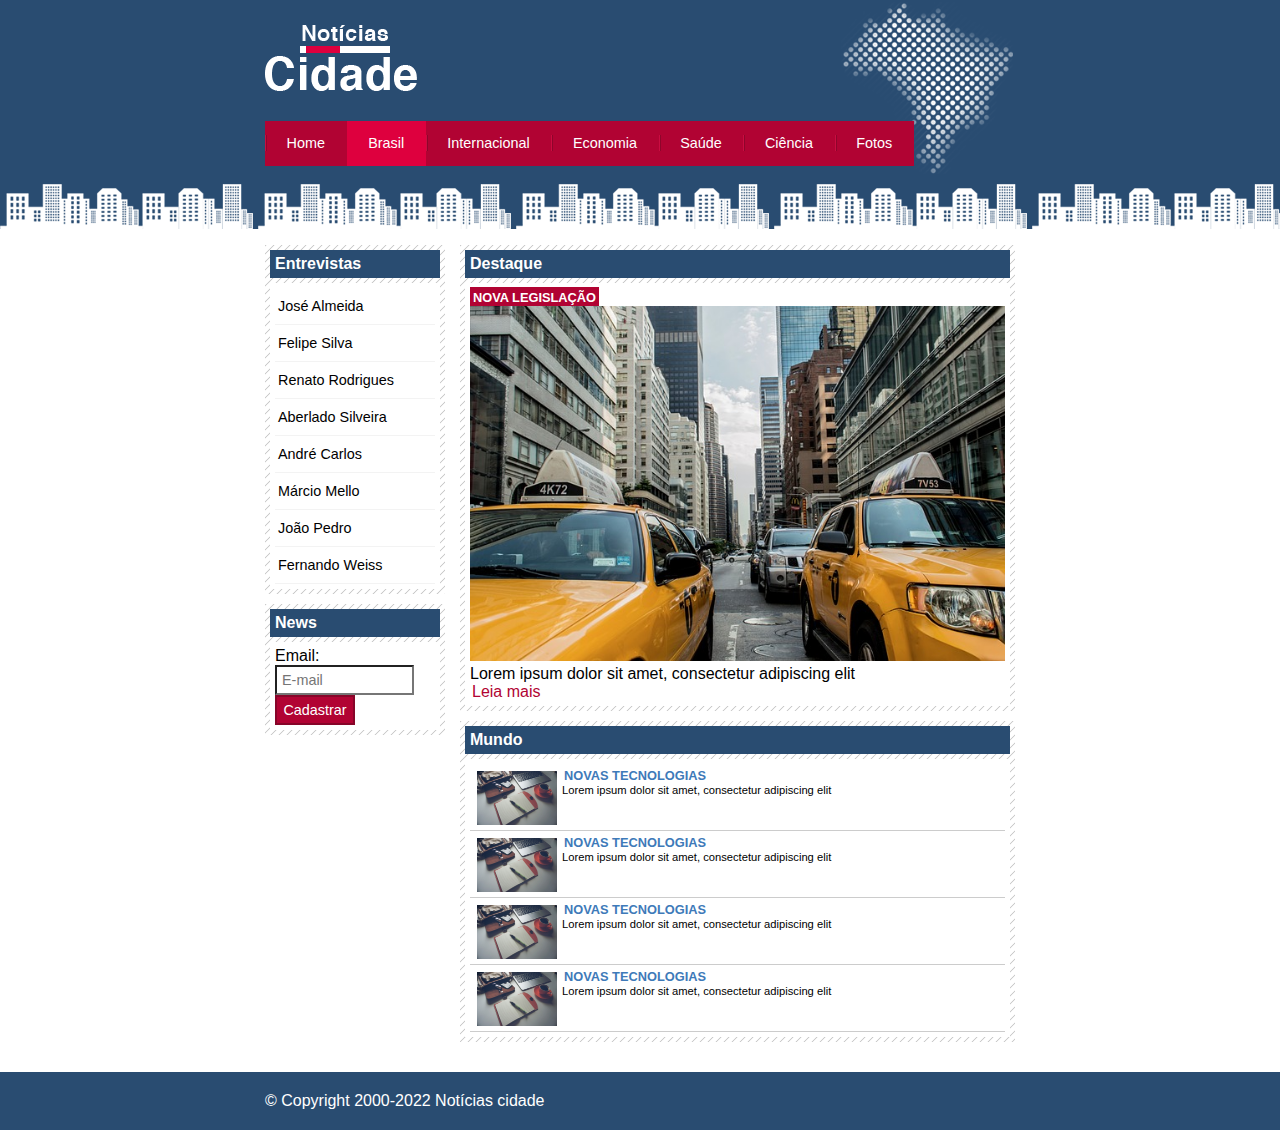
<file: Projeto-Notícias-Cidade/brasil.html>
<!DOCTYPE html>
<html>
	<head>
		<title>Notícias cidade - Seu site de notícias</title>
		<meta charset="utf-8">

		<!--Estilo customizado -->
		<link rel="stylesheet" type="text/css" href="css/estilo.css">
	</head>

	<body id="duas-colunas"class="brasil">

		<div id="container">
			<!--início do container-->
			<div id="topo">
				<h1 class="logo">Notícias Cidade</h1>

				<ul id="navegacao">
					
					<li class="primeiro"><a id="home" href="index.html">Home</a></li>
					<li><a  id="brasil" href="brasil.html">Brasil</a></li>
					<li><a  id="internacional" href="internacional.html">Internacional</a></li>
					<li><a  id="economia" href="economia.html">Economia</a></li>
					<li><a  id="saude" href="saude.html">Saúde</a></li>
					<li><a  id="ciencia" href="ciencia.html">Ciência</a></li>
					<li><a  id="fotos" href="fotos.html">Fotos</a></li>
				</ul>
			</div>

			<div id="conteudo">

				<div id="primario">

					<div class="caixa destaque">
						<h2>Destaque</h2>
					    <div class="caixa-conteudo">
							<h3>Nova legislação</h3>
							<img class="imagem-principal" src="imagens/taxi.jpg" width="100%">
							<p>
								Lorem ipsum dolor sit amet, consectetur adipiscing elit
							</p>	

							<a href="">Leia mais</a>			
					    </div>		
					</div>

					<div class="caixa">
						<h2>Mundo</h2>
					    <div class="caixa-conteudo">

							<ul id="lista-noticias">
								<li>
									<a href="">
										<img src="imagens/tecnologia.jpg" width="80">
										<h3>Novas tecnologias</h3>
										<p>Lorem ipsum dolor sit amet, consectetur adipiscing elit</p>
									</a>
								</li>

								<li>
									<a href="">
										<img src="imagens/tecnologia.jpg" width="80">
										<h3>Novas tecnologias</h3>
										<p>Lorem ipsum dolor sit amet, consectetur adipiscing elit</p>
									</a>
								</li>

								<li>
									<a href="">
										<img src="imagens/tecnologia.jpg" width="80">
										<h3>Novas tecnologias</h3>
										<p>Lorem ipsum dolor sit amet, consectetur adipiscing elit</p>
									</a>
								</li>

								<li>
									<a href="">
										<img src="imagens/tecnologia.jpg" width="80">
										<h3>Novas tecnologias</h3>
										<p>Lorem ipsum dolor sit amet, consectetur adipiscing elit</p>
									</a>
								</li>
							</ul>
					    </div>		
					</div>
				
				</div>

				<!--inicio da lateral-->
				<div id="lateral">

					<div class="caixa">
						<h2>Entrevistas</h2>
					    <div class="caixa-conteudo">
							<ul>
								<li><a href="">José Almeida</a></li>
								<li><a href="">Felipe Silva</a></li>
								<li><a href="">Renato Rodrigues</a></li>
								<li><a href="">Aberlado Silveira</a></li>
								<li><a href="">André Carlos</a></li>
								<li><a href="">Márcio Mello</a></li>
								<li><a href="">João Pedro</a></li>
								<li><a href="">Fernando Weiss</a></li>
							</ul>					
					    </div>		
					</div>

					<div class="caixa">
						<h2>News</h2>
					    <div class="caixa-conteudo">

					    	<form>
					    		<div>
					    			<label>Email:</label>
					    			<input type="text" name="email" id="email" placeholder="E-mail">	    			
					    		</div>

					    		<div>
					    			<input class="submit" type="submit" value="Cadastrar">
					    		</div>
					    	</form>
									
					    </div>		
					</div>


				</div><!--fim da lateral-->
				
			</div> <!--fim/conteudo-->
		
		</div> <!--fim do container-->

		<div id="container-rodape" style="clear: both;">
		      <div id="rodape">
		      		&copy; Copyright 2000-2022 Notícias cidade
		      </div>	
		</div>
	</body>

</html>
</file>
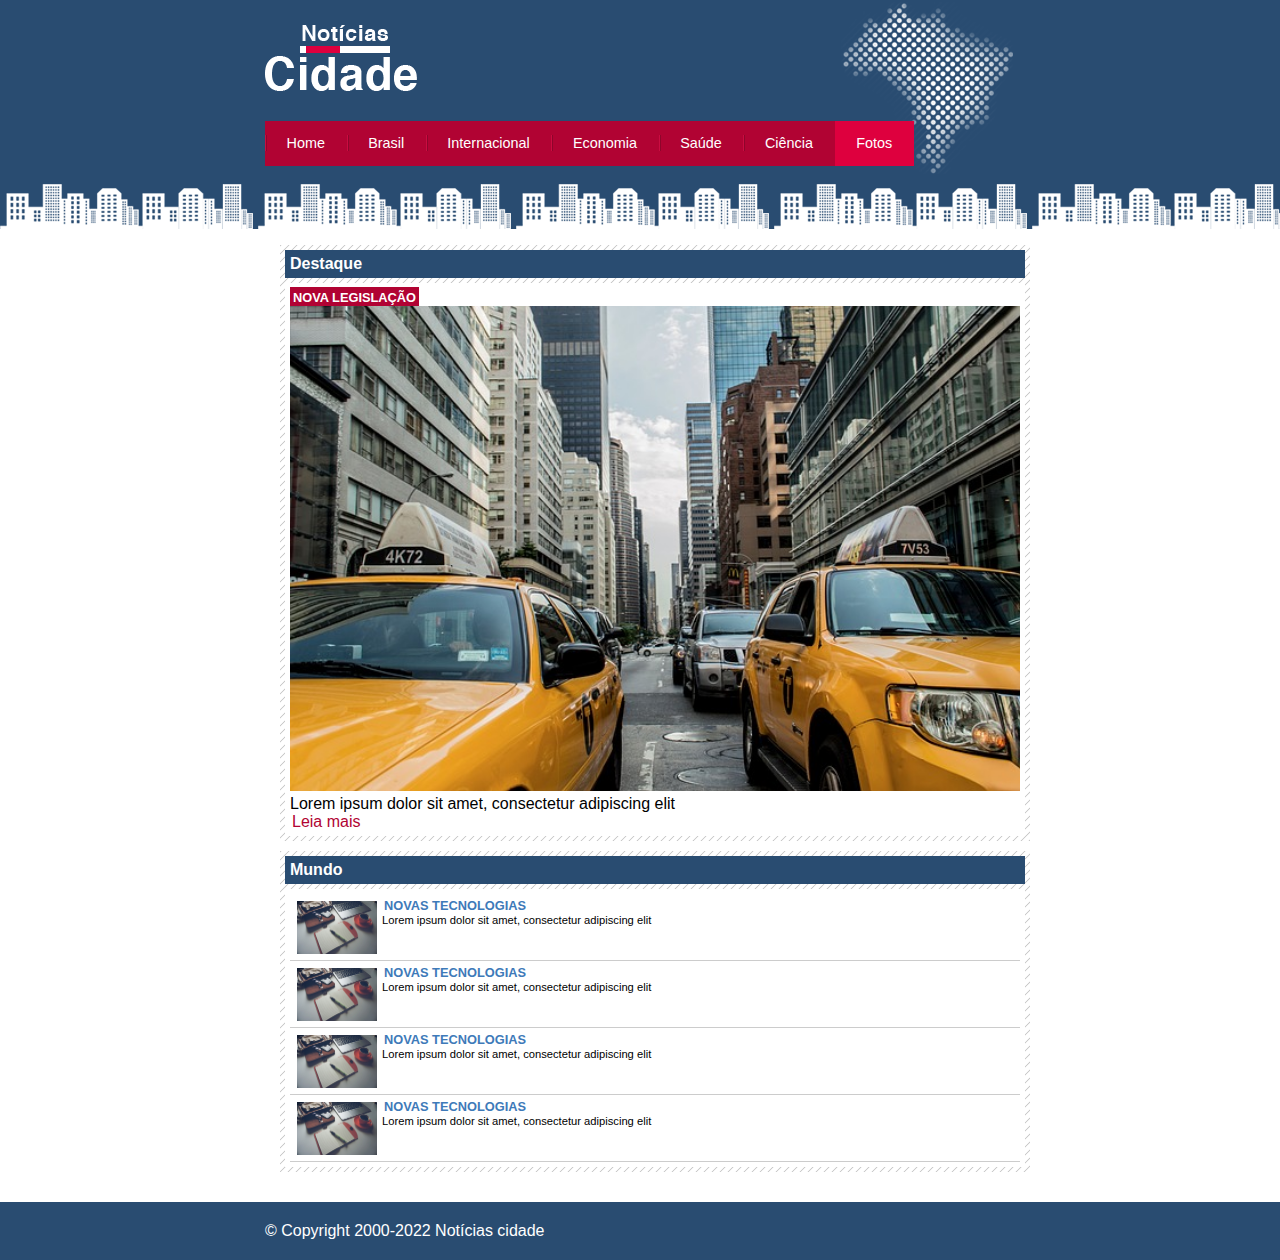
<file: Projeto-Notícias-Cidade/fotos.html>
<!DOCTYPE html>
<html>
	<head>
		<title>Notícias cidade - Seu site de notícias</title>
		<meta charset="utf-8">

		<!--Estilo customizado -->
		<link rel="stylesheet" type="text/css" href="css/estilo.css">
	</head>

	<body id="uma-coluna"class="fotos">

		<div id="container">
			<!--início do container-->
			<div id="topo">
				<h1 class="logo">Notícias Cidade</h1>

				<ul id="navegacao">
					
					<li class="primeiro"><a id="home" href="index.html">Home</a></li>
					<li><a  id="brasil" href="brasil.html">Brasil</a></li>
					<li><a  id="internacional" href="internacional.html">Internacional</a></li>
					<li><a  id="economia" href="economia.html">Economia</a></li>
					<li><a  id="saude" href="saude.html">Saúde</a></li>
					<li><a  id="ciencia" href="ciencia.html">Ciência</a></li>
					<li><a  id="fotos" href="fotos.html">Fotos</a></li>
				</ul>
			</div>

			<div id="conteudo">

				<div id="primario">

					<div class="caixa destaque">
						<h2>Destaque</h2>
					    <div class="caixa-conteudo">
							<h3>Nova legislação</h3>
							<img class="imagem-principal" src="imagens/taxi.jpg" width="100%">
							<p>
								Lorem ipsum dolor sit amet, consectetur adipiscing elit
							</p>	

							<a href="">Leia mais</a>			
					    </div>		
					</div>

					<div class="caixa">
						<h2>Mundo</h2>
					    <div class="caixa-conteudo">

							<ul id="lista-noticias">
								<li>
									<a href="">
										<img src="imagens/tecnologia.jpg" width="80">
										<h3>Novas tecnologias</h3>
										<p>Lorem ipsum dolor sit amet, consectetur adipiscing elit</p>
									</a>
								</li>

								<li>
									<a href="">
										<img src="imagens/tecnologia.jpg" width="80">
										<h3>Novas tecnologias</h3>
										<p>Lorem ipsum dolor sit amet, consectetur adipiscing elit</p>
									</a>
								</li>

								<li>
									<a href="">
										<img src="imagens/tecnologia.jpg" width="80">
										<h3>Novas tecnologias</h3>
										<p>Lorem ipsum dolor sit amet, consectetur adipiscing elit</p>
									</a>
								</li>

								<li>
									<a href="">
										<img src="imagens/tecnologia.jpg" width="80">
										<h3>Novas tecnologias</h3>
										<p>Lorem ipsum dolor sit amet, consectetur adipiscing elit</p>
									</a>
								</li>
							</ul>
					    </div>		
					</div>
				
				</div>
		
			</div> <!--fim/conteudo-->
		
		</div> <!--fim do container-->

		<div id="container-rodape" style="clear: both;">
		      <div id="rodape">
		      		&copy; Copyright 2000-2022 Notícias cidade
		      </div>	
		</div>
	</body>

</html>
</file>
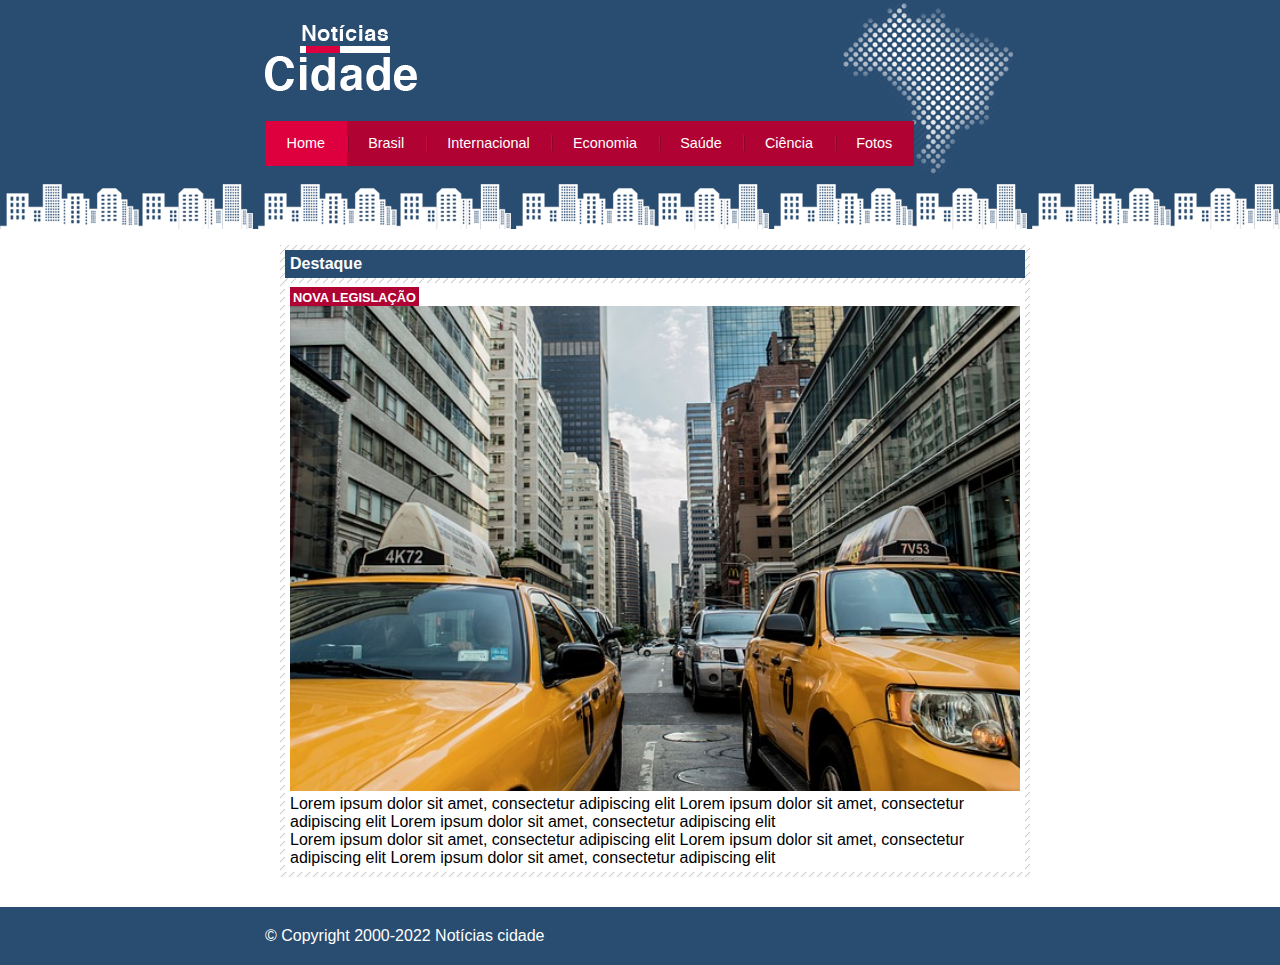
<file: Projeto-Notícias-Cidade/nova-legislacao.html>
<!DOCTYPE html>
<html>
	<head>
		<title>Notícias cidade - Seu site de notícias</title>
		<meta charset="utf-8">

		<!--Estilo customizado -->
		<link rel="stylesheet" type="text/css" href="css/estilo.css">
	</head>

	<body id="uma-coluna"class="home">

		<div id="container">
			<!--início do container-->
			<div id="topo">
				<h1 class="logo">Notícias Cidade</h1>

				<ul id="navegacao">
					
					<li class="primeiro"><a id="home" href="index.html">Home</a></li>
					<li><a  id="brasil" href="brasil.html">Brasil</a></li>
					<li><a  id="internacional" href="internacional.html">Internacional</a></li>
					<li><a  id="economia" href="economia.html">Economia</a></li>
					<li><a  id="saude" href="saude.html">Saúde</a></li>
					<li><a  id="ciencia" href="ciencia.html">Ciência</a></li>
					<li><a  id="fotos" href="fotos.html">Fotos</a></li>
				</ul>
			</div>

			<div id="conteudo">

				<div id="primario">

					<div class="caixa destaque">
						<h2>Destaque</h2>
					    <div class="caixa-conteudo">
							<h3>Nova legislação</h3>
							<img class="imagem-principal" src="imagens/taxi.jpg" width="100%">
							<p>
								Lorem ipsum dolor sit amet, consectetur adipiscing elit
								Lorem ipsum dolor sit amet, consectetur adipiscing elit
								Lorem ipsum dolor sit amet, consectetur adipiscing elit
							</p>	
							    Lorem ipsum dolor sit amet, consectetur adipiscing elit
								Lorem ipsum dolor sit amet, consectetur adipiscing elit
								Lorem ipsum dolor sit amet, consectetur adipiscing elit			
							</p>				
							</p>				
					    </div>		
					</div>
				</div>
		
			</div> <!--fim/conteudo-->
		
		</div> <!--fim do container-->

		<div id="container-rodape" style="clear: both;">
		      <div id="rodape">
		      		&copy; Copyright 2000-2022 Notícias cidade
		      </div>	
		</div>
	</body>

</html>
</file>
<file: Projeto- Anna Bella/css/estilo2.css>
a{
	color: #4b566a;
	text-decoration: none; 
}


a:link, a:visited{
	color: #4b566a ;
}

a:hover{
	color: white;
}

h2{
	color: #828271;
	font-size: 1.2em;
}

body{
	background: #CCC;
	font: 16px Arial, Helvetica, sans-serif;
}

img{
	border: 10px solid white;

}


#rodape{
	text-align: center;
}

#conteudo{
	background:  #e8e8d9;
	padding: 10px;
	margin: 10px;

}

#principal{
	width: 900px;
}

#menu{
	background: #c5c5b2;
	padding: 18px;
}
</file>
<file: Projeto-Chalé-Hotel/css/estilo.css>
/*Estrutura do site*/

*{
	margin: 0;
	padding: 0;
}

body{
	font-family: Helvetica, "Trebuchet MS", sans-serif;
	background:  #fff url(../imagens/bg.png);
	margin: 15px;
}

#container{
	background: #ede9cc url(../imagens/bg-container.png) top center repeat-y;
	margin: 0 auto;
	min-width: 740px;
	max-width: 1180px;
}

#topo{
	position: relative;
	background: #dbcd87;
	height: 15.4em; 
	min-height: 250px;
}

#area-logo{
	position: absolute;
	background: url(../imagens/topo-imagem-principal.png) no-repeat;
	width: 100%;
	height: 250px;
	top: 0;
	left: 0;
	z-index: 1;
}

.logo a{
	position: absolute;
	top: 15px;
	left: 15px;
	z-index: 3;
	background: url(../imagens/logo.png)no-repeat;
	width: 151px;
	height: 66px;
	text-indent: -9000px;
}

#area-menu{
	position: absolute;
	background: url(../imagens/topo-imagem-lateral.png) no-repeat;
	width: 450px;
	height: 250px;
	top: 0;
	right: 0;
	z-index: 2;
}

#conteudo-menu{
	margin-left: 90px;
	margin-right: 15px;
	padding-top: 15px;
}

#menu-locais{
	border-bottom: 1px solid #b5ab56;
	border-top: 1px solid #b5ab56 ;
	padding-top: 5px;
	padding-top: 5px;
	font-size: 0.7em;
	color: #8b8448;
}

#menu-locais .locais{
	float: left;
	line-height: 2.1em;
}

a{
	text-decoration: none; 
}

a.reserva{
	text-transform: uppercase;
	background: #a29750;
	color: #fff5b0;
	padding: 5px 10px;
	float: right;
	margin-bottom: 5px;
}

/*Barra de navegação vertical*/

#menu{
	margin-top: 15px;
}

ul{
	list-style: none;
}

ul#navegacao{
	float: left;
}

ul#navegacao a{
	text-transform: uppercase;
	font-size: 0.8em;
	padding: 5px;
	color: #6e672c;
	line-height: 30px;
}

ul#navegacao a:hover{
	background: #fdf6be;
}

.depoimento{
	width: 226px;
	height: 164px;
	float: right;
}

/*Area de conteudos*/

#area-principal{
	float: left;
	width: 50%;
	background:  url(../imagens/bg-area-principal.png) top left repeat-x;
	padding: 15px 0px;
}

#area-lateral{
	float: right;
	width: 50%;
	background:  url(../imagens/bg-area-lateral.png) top left repeat-x;
	padding: 20px 0px;
}

.conteudo{
	margin: 0 auto;
	width: 90%;
}

#rodape{
	clear: both;
	padding: 16px;
	background: #fff url(../imagens/bg-rodape.png) repeat-x top;
	color: #7d7640;
}

/*Formatações de textos*/

h2{
	color: #7d7640;
	font-size: 1.1em;
	padding: 5px 0px;
}

p{
	font-size: 1em;
	margin-bottom: 10px;
}

/*Formatações da area lateral*/

#beneficios li{
	padding: 8px;
	border-bottom:  1px solid #f3efcb;
	height: 6em;
}

#beneficios li a img{
	float: left;
	margin-right: 8px;
}

#beneficios li a p{
	font-size: 0.8em;
	color: #000;
}

#beneficios li a h3{
	font-size: 1.0em;
	color: #615b2d;
	padding: 5px 0;
	background: url(../imagens/ornamento.png) no-repeat center right;
}

#beneficios li:hover{
	background: #f6f3d6;
	cursor: pointer ;
}
</file>
<file: Projeto-Museu-Nacional/css/estilo.css>
/*Estrutura do site*/
body{
	background: #f4f2ec url(../img/fundo.png) repeat-x;
	font: 12px "Lucida Grande", "Lucida Sans Unicode", Arial, sans-serif;
}

#container{
	width: 1080px;
	margin: 0 auto;
}

a:link, a:active, a:visited{
	color: #af670a;
	text-decoration:  none;
}

a:hover{
	color: #227115;
}



/*Logo*/

#logo h1{
	float: left;
}

#logo a{
	width: 248px;
	height: 21px;
	text-indent: -9999px;
	display: block;
	background: url(../img/logo.png) no-repeat;
}

/*Barra de navegação*/

header{
	padding: 15px 0;
	height: 55px;
}

nav ul{
	list-style: none;
	margin: 20px;
	float: right;
}

nav ul li{
	float: left;
}

nav ul li a:link{
	display: block;
	margin-right: 25px;
	padding-bottom: 3px;
	text-transform: uppercase;
}

nav ul li a:hover{
	border-bottom: 1px solid #535858;h
}

/*Principal*/

#conteudo{
	width:  710px;
	float: left;
	margin-bottom: 20px;
}

aside{
	width: 350px;
	float: right;
	background: #ebe7dd;
	padding-bottom: 30px;
	margin-bottom: 20px;
}

section#visita{
	background: #cdc8b1;
	padding: 10px 27px 27px 27px;
	margin-top: 10px;
}

section#galeria{
	padding: 0 27px 0 27px;
}

section#galeria a{
	display: block;
	background: url(../img/fundo-foto.png) no-repeat;
	float: left;
	padding: 17px 15px 17px 15px;
	margin: 10px 0 0 20px;
}

section#galeria img{
	margin-left: 2px;
	margin-top: 3px;
}

article#video{
	float: left;
	width: 310px;
	margin-left: 25px;
}

article#mapa{
	float: left;
	width: 310px;
	margin-left: 37px;
}

article#exposicoes{
	float: left;
	width: 310px;
	margin: 15px 0 0 25px;
}

article#historia{
	float: left;
	width: 310px;
	margin: 15px 0 0 37px;
}

h3{
	color: #227115;
	font-size: 1.0em;
	margin-bottom: 15px;
	text-transform: uppercase;
}

h4{
	color: #86521a;
	text-transform: uppercase;
	padding-bottom: 3px;
	margin-bottom: 0;
}

h1{
	color: #86521a;
	text-transform: uppercase;
	padding-bottom: 3px;
	margin-bottom: 0;
	font-size: 15px;
}

/*Rodapé*/

footer{
	padding: 20px 0 30px 0;
	text-align: center;
	background: url(../img/fundo-rodape.png) no-repeat center top;
	margin-top: 20px;
}

footer>p a{
	padding: 2px 10px;
}

/*Formularios*/

input{
	height: 20px;
	background: #fff;
	border: none;
	font-size: 1em;
}

input.campo{
	border: 1px solid #ada484;
}

input.botao{
	background: #9b9271;
	color: white;
	width: 100%;
	height: 40px;
	font-size: 1.2em;
}

fieldset{
	border: none;
}

legend{
	display: none;
}
</file>
<file: Projeto-Notícias-Cidade/css/estilo.css>
/*Estrutura do site*/

*{
	margin: 0;
	padding: 0;
}

body{
	font-family: "Trebuchet MS", Helvetica, sans-serif;
	background:  #fff  url(../imagens/fundo.png) repeat-x;
}

#container{
	width: 750px;
	margin: 0 auto;
}

#topo{
	height: 150px;
	background: url(../imagens/detalhe-topo.png) no-repeat right top;
	padding-top: 25px;
	/*border: 1px solid red;*/
}

.logo{
	width: 152px;
	height: 66px;
	background: url(../imagens/logo.png) no-repeat center;
	text-indent: -3000px;
}

/*Barra de navegação*/

a:link, a:visited{
	color: #b10333;
	padding: 2px;
}

a:hover{
	color: #e50040;
}

.caixa-conteudo a{
	text-decoration: none;
}

ul{
	margin: 0;
	padding: 0;
	list-style: none;
}

#topo ul{
	margin-top: 30px;
	background: #b10333;
	float: left;
}

#topo ul li{
	float: left;
}

#topo ul a{
	font-size: 0.9em;
	display: block;
	padding: 0.5em 1.5em;
	line-height: 2.1em;
	text-decoration: none;
	color: #fff;
	background: url(../imagens/divisor.png) no-repeat left center;
}

#topo ul.primeiro a{
	background: none; 
}

#topo ul a:hover{
	color: #69001d;

}

body.home #navegacao a#home,
body.brasil #navegacao a#brasil,
body.internacional #navegacao a#internacional,
body.fotos #navegacao a#fotos
{
	color: #fff;
	background: #de003e;
	cursor: text;
}

/*configurar layout de três coluna*/

#conteudo{
	margin-top: 60px;
	background: #f5f5f5;
}

#lateral{
	width: 180px;
	float: left;
	margin: 0 0 20px -750px;
}

#primario{
	width: 270px;
	float: left;
	margin: 0 0 20px 195px;
}

#duas-colunas #primario{
	width: 555px;
}

#uma-coluna #primario {
	width: 750px;
	float: left;
	margin: 0 0 20px 15px;
}

#secundario{
	width: 270px;
	float: left;
	margin: 0 0 20px 15px;
}

#duas-colunas{

}

/*Caixa*/

.caixa{
	margin: 10px 0;
	padding: 5px ;
	background:  #f3f3f3 url(../imagens/fundo-caixa.png);
}

.caixa-conteudo{
	background: #fff;
	padding: 5px;
	margin-top: 5px;
}

h2{
	font-size: 1em;
	background: #294c71;
	color: #fff;
	padding: 5px;
}

/*Formatando formulários*/

label{
	display: block;
	cursor: pointer;
}

input{
	padding: 5px;
	width:125px;
	font-size: 0.9em;
	background-color: #fff;

}

input.submit{
	width: 80px;
	color: #fff;
	background-color: #b10333;
	border: 2px solid #870529;

}

img .imagem-principal{
	width: 98%;
	border: 4px solid #dfdfdf;
}

/*Formatando cabecalhos*/

h3{
	text-transform: uppercase;
	display: inline;
	font-size: 0.8em;
	padding: 3px;
}

.destaque h3{
	background: #b10333;
	color: #fff;
}

.entrevista h3{
	background: #de003e;
}


/*Foramatando lista de noticias*/

#lista-noticias li{
	padding: 2px;
	border-bottom: 1px solid #ccc;
	height: 62px;

}

#lista-noticias li a img{
	float: left;
	margin: 5px;
}

#lista-noticias li a{
	text-decoration: none;
}

#lista-noticias li a h3{
	font-size:  0.8em;
	padding: 0px;
	color: #3e7ab9;
}

#lista-noticias li a p{
	font-size:  0.7em;
	color: #000;
}

#lista-noticias li:hover{
	background: #eee;
	cursor: pointer;

}


/*Rodape*/

#container-rodape{
	background: #294c71;
	padding: 20px;
}

#rodape{
	width: 750px;
	margin: 0 auto;
	color: #fff;
}

/*Formatação de menus laterais*/

#lateral ul a{
	font-size:  0.9em;
	padding:  3px;
	display: block;
	line-height: 30px;
	color: #000;
	text-decoration:  none;
	border-bottom: 1px solid #f3f3f3;
}

#lateral ul a:hover{
	background: #f9f9f9 url(../imagens/marcador.png) no-repeat left center;
	padding-left: 20px;
	color: #a1a1a1;
}
</file>
<file: Projeto-TecBlog/css/estilo.css>
/*Limpar as formatações*/
*{
	margin: 0;
	padding: 0;
}

body{
	font-size: 1em;
	font-family: "Trebuchet MS", Helvetica, sans-serif;
	background: #e6e6e6;
}

/*
***Layout***
*/

#area-cabecalho{
	background-color:  #f7b600;
	padding: 15px;
	text-align: center;
}
#area-logo, #area-menu{
	padding: 10px;
}	

#area-principal{
	width: 920px;
	margin: 0 auto;
	padding: 20px;
}

#area-postagens{
	width:  660px;
	float: left;
}

#area-lateral{
	width: 240px;
	float: right;
}

.postagem{
	padding: 20px;
	margin-bottom: 20px;
	background: white;
}

.conteudo-lateral{
	background: white;	
	padding: 10px;
	margin-bottom: 20px; 
}

.postagem-lateral{
	font-size: 0.8em; 
	padding: 5px;
	border-bottom: 1px dotted #CCC;
}

#rodape{
	clear: both;
	text-align: center;
	padding: 15px;
	background: #CCC;
}

/*
***Formatação do menu***
*/

a{

	text-decoration: none;
}

a:link, a:visited{
	color: #f7b600;
}

a:hover{
	text-decoration: underline; 
}


#area-cabecalho a:link, #area-cabecalho a:visited{
	color: #FFF;
	padding: 8px 12px;	
}

#area-cabecalho a:hover{
	color: #f4b600;
	background: #FFF;
	text-decoration: none;
}

/*
***Formatações gerais***
*/

h1{
	color: #4e4e4e;
	font-size: 2.5em;
}

h2{
	color: #f7b600;
}

h3{
	color: #565656;
	background: #CCC;
	padding: 5px;
}

.branco{
	color: white;
}

.data-postagem{
	font-size: 0.8em;
	border-bottom: 1px solid #f4f4f4;
	padding-bottom: 10px;
	margin-bottom: 10px;
	display: block;
}
</file>
